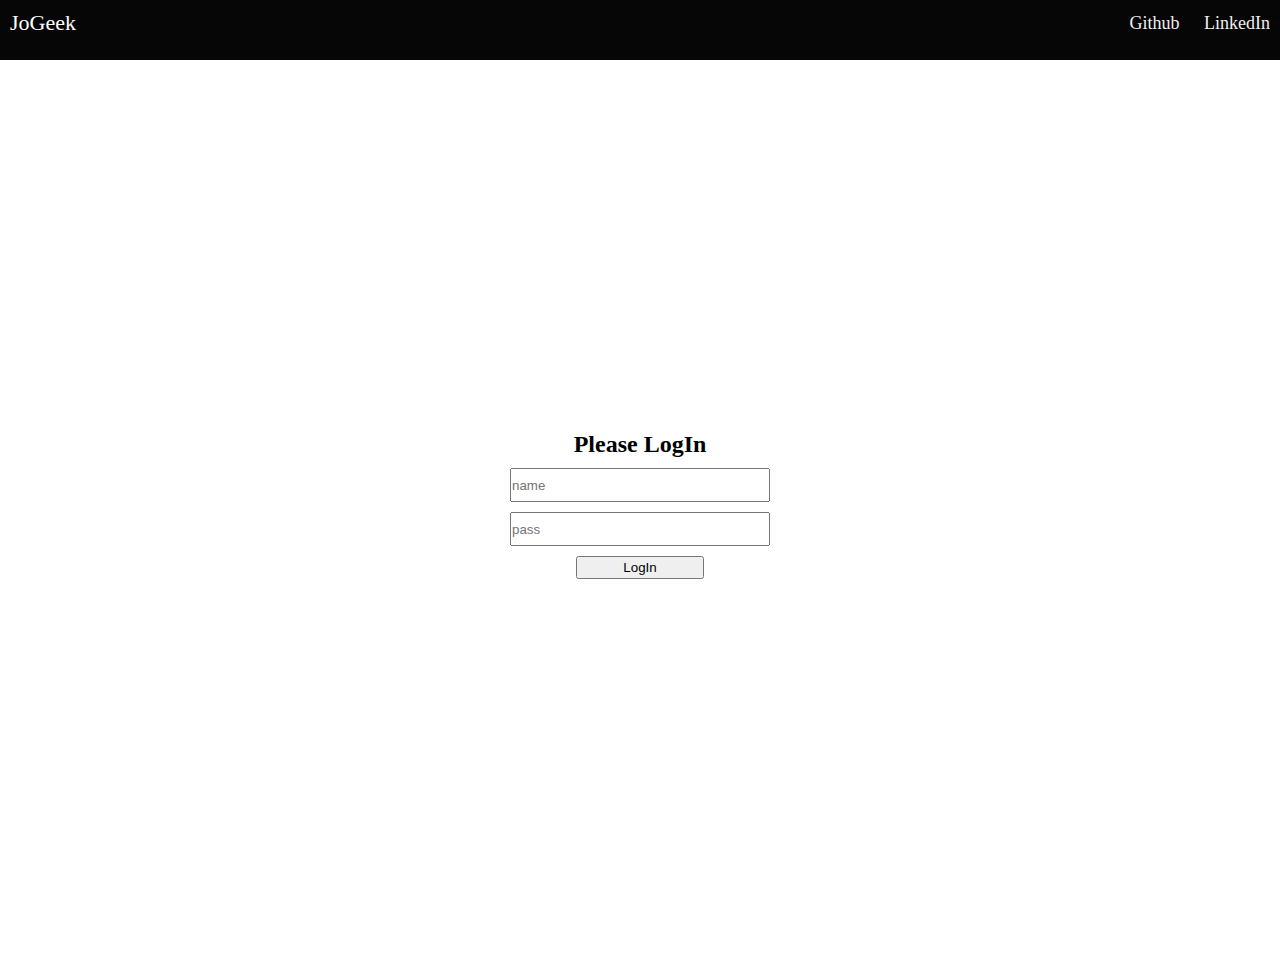
<file: index.html>
<!DOCTYPE html>
<html lang="en">

<head>
    <meta charset="UTF-8">
    <meta name="viewport" content="width=device-width, initial-scale=1.0">
    <title>LogIn</title>
    <link rel="stylesheet" href="style.css">
</head>

<body>
    <!-- Nav Start -->
    <p id = "resetLocalStorage"></p>
    <div class="nav">
        <input type="checkbox" id="nav-check">
        <div class="nav-header">
            <div class="nav-title">
                JoGeek
            </div>
        </div>
        <div class="nav-btn">
            <label for="nav-check">
                <span></span>
                <span></span>
                <span></span>
            </label>
        </div>

        <div class="nav-links">
            <a href="https://github.com/shazmend" target="_blank">Github</a>
            <a href="https://www.linkedin.com/in/shatha-alzahrani-b8631823b/" target="_blank">LinkedIn</a>

        </div>
    </div>
    <!-- Nav End -->


    <!-- Form Start -->

    <div class="container">

        <div class="logIn-form">
            <h2>Please LogIn</h2>
            <input id="name" placeholder="name" type="text">
            <input id="pass" placeholder="pass" type="password">
            <button id="logIn"onclick="LogIn()">LogIn</button>
            <p id="user-name"></p>
        </div>

    </div>

    <!-- Form End -->

    <!-- javascript -->
    <script src="./main.js"></script>
</body>

</html>
</file>
<file: style.css>
*{
    margin: 0;
    padding: 0;
  }
  
  /* LogIn */
  
  /* Nav Start */
  
  .nav {
      height: 60px;
      width: 100%;
      background-color: #070606;
      position: relative;
    }
    
    .nav > .nav-header {
      display: inline;
    }
    
    .nav > .nav-header > .nav-title {
      display: inline-block;
      font-size: 22px;
      color: #fff;
      padding: 10px 10px 10px 10px;
      
    }
    
    .nav > .nav-btn {
      display: none;
    }
    
    .nav > .nav-links {
      display: inline;
      float: right;
      font-size: 18px;
    }
    
    .nav > .nav-links > a {
      display: inline-block;
      padding: 13px 10px 13px 10px;
      text-decoration: none;
      color: #efefef;
    }
    
    .nav > .nav-links > a:hover {
      background-color: rgba(0, 0, 0, 0.3);
    }
    
    .nav > #nav-check {
      display: none;
    }
    
    @media (max-width:600px) {
      .nav > .nav-btn {
        display: inline-block;
        position: absolute;
        right: 0px;
        top: 0px;
      }
      .nav > .nav-btn > label {
        display: inline-block;
        width: 50px;
        height: 50px;
        padding: 13px;
      }
      .nav > .nav-btn > label:hover,.nav  #nav-check:checked ~ .nav-btn > label {
        background-color: rgba(0, 0, 0, 0.3);
      }
      .nav > .nav-btn > label > span {
        display: block;
        width: 25px;
        height: 10px;
        border-top: 2px solid #eee;
      }
      .nav > .nav-links {
        position: absolute;
        display: block;
        width: 100%;
        background-color: #333;
        height: 0px;
        transition: all 0.3s ease-in;
        overflow-y: hidden;
        top: 50px;
        left: 0px;
      }
      .nav > .nav-links > a {
        display: block;
        width: 100%;
      }
      .nav > #nav-check:not(:checked) ~ .nav-links {
        height: 0px;
      }
      .nav > #nav-check:checked ~ .nav-links {
        height: calc(100vh - 50px);
        overflow-y: auto;
      }
    }
  
  /* Nav End */
  
  
  /* Form Start */
  .container{
    
      height: 100vh;
      display: flex;
      justify-content: center;
      align-items: center;
     
  }
  .logIn-form{
  
     height: 50vh;
     width: 100vw;
      display: flex;
      flex-direction: column;
      justify-content: center;
      align-items: center;
      gap: 10px;
  }
  .logIn-form input{
      width: 20%;  
      height: 30px;
  }
  .logIn-form button{
      width: 10%;
      height: 5%;
  }
  /* Form End */
  
  
  /* Bloog Page Start */
  
  /* blog-img" */
  
  .blog-img{
  height: 50vh;
  }
  
  .blog-img img{
  width: 100%;
  height: 50vh;
  
  }
  /* welcome-text */
  .welcome-text{
    margin: 20px 0 ;
      text-align: center;
  }
  
  .welcome-par{
    margin: 20px auto ;
    text-align: center;
    width: 50%; 
  }
  /* blog-container */
  
  .blog-container {
  
    width: 100%;
    height: 50vh;
    display: flex;
    justify-content: center;
    align-items: center;
    border: 4px solid black;
  
  }
  .editor1 {
    width: 100%;
    height: 20vh;
   
    display: flex;
    flex-direction: column;
    justify-content: center;
    align-items: center;
  }
  .editor1 textarea{
  width: 80%;
  height: 20vh;
  }
  
  .btn-post{
    text-align: center;
    height: 10vh;
  }
  
  .btn-post button{
    width: 70px;
    height: 40px;
    border-radius: 10px;
  }
</file>
